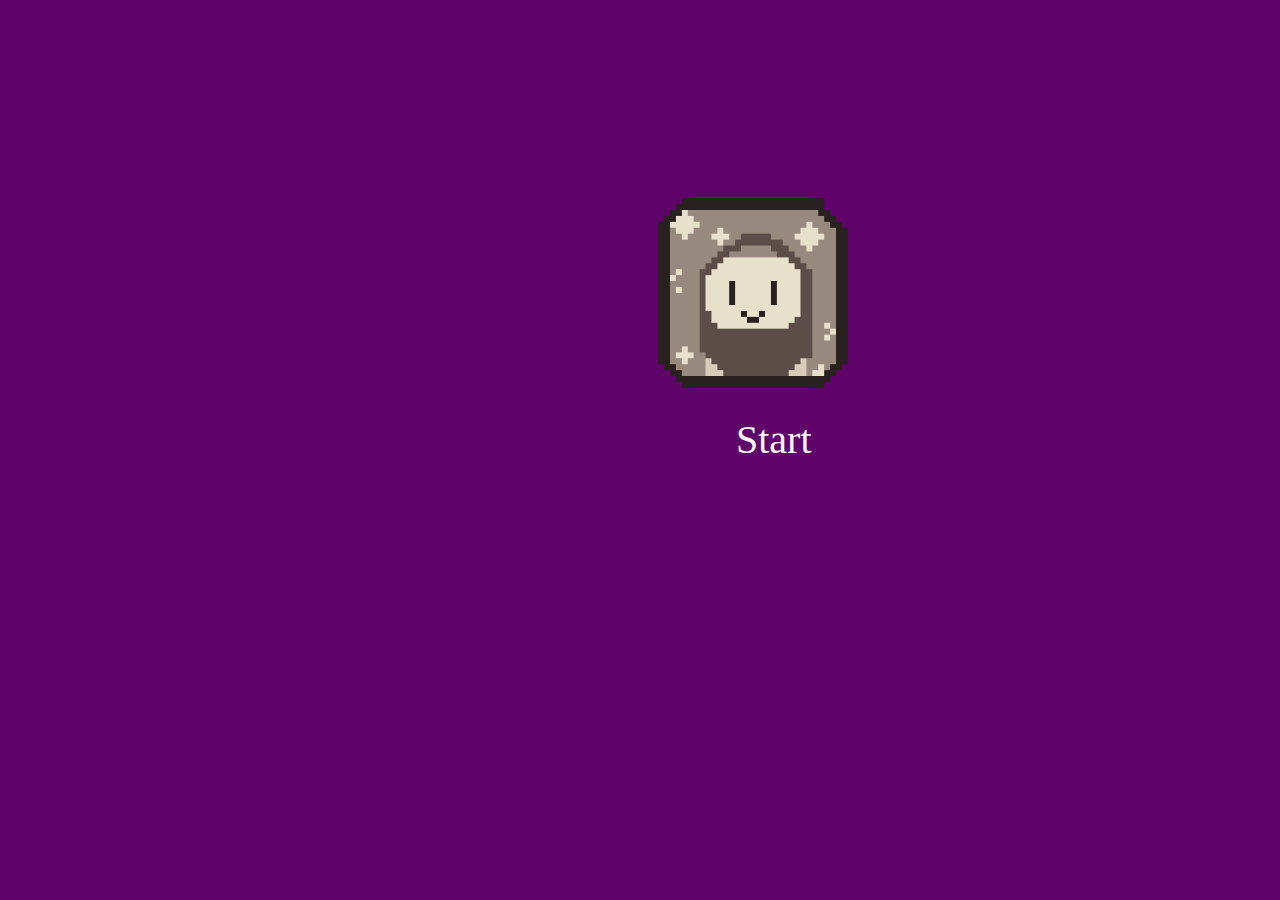
<file: Index.html>
<!doctype html>
<html>
<head>
<meta charset="utf-8">
<title>Nuha Portfolio</title>
<link href="css/Index_style.css" rel="stylesheet" type="text/css">
</head>

<body>
<img src="Pictures/Icon/Icon_Profile.png" alt="Icon">
<ul><a href="MainBench.html">Start</a></ul>
</body>
</html>
</file>
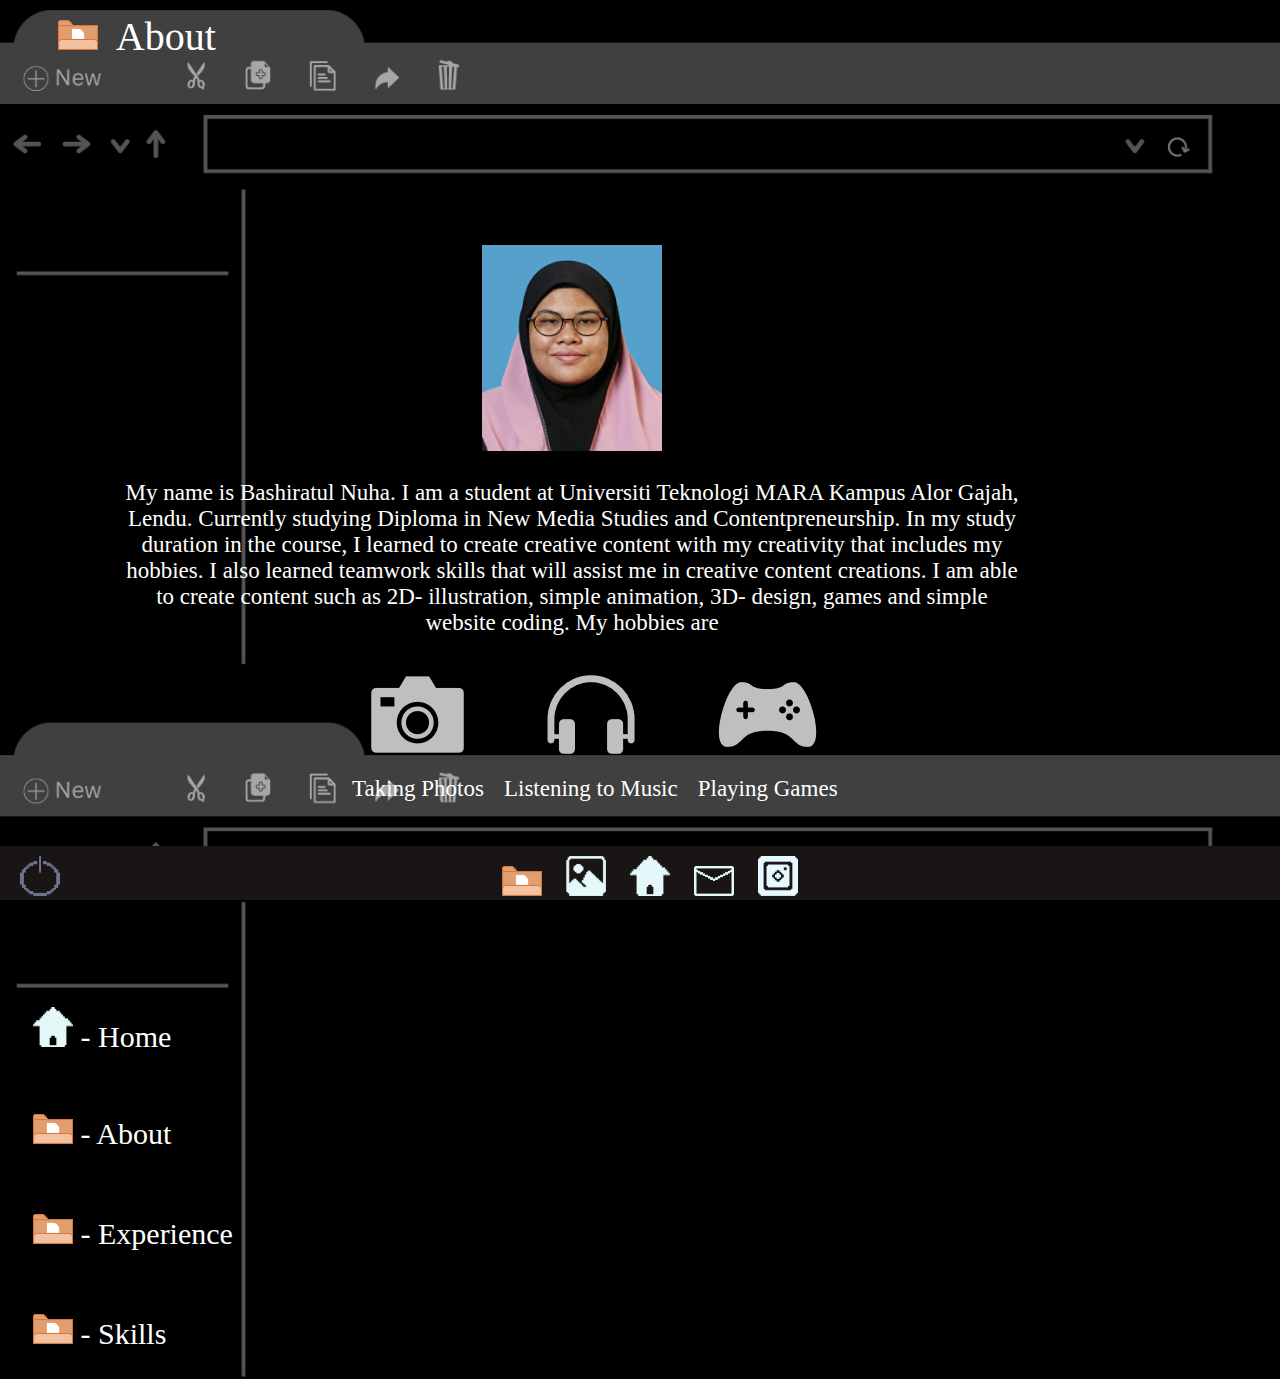
<file: About.html>
<!doctype html>
<html>
<head>
<meta charset="utf-8">
<title>Nuha Portfolio</title>
<link href="css/About_style.css" rel="stylesheet" type="text/css">
</head>

<body>
<div id="Icon">
	<img src="Pictures/Icon/File.png" alt="icon"> About
</div>
	
<div id="content">
	<div id="Passport">
	<img src="Pictures/Gallery/passport.jpg" alt="photo" style="width: 180px"> 
	</div>
	<h3>My name is Bashiratul Nuha. I am a student at Universiti Teknologi MARA Kampus Alor Gajah, Lendu. Currently studying Diploma in New Media Studies and Contentpreneurship. In my study duration in the course, I learned to create creative content with my creativity that includes my hobbies. I also learned teamwork skills that will assist me in creative content creations. I am able to create content such as 2D- illustration, simple animation, 3D- design, games and simple website coding. My hobbies are
	</h3>
	<div class="icon-container">
  <div class="icon">
    <!-- Icon 1 -->
    <img src="Pictures/Icon/Camera.png" alt="Icon 1">
    <span class="text">Taking Photos</span>
  </div>
  <div class="icon">
    <!-- Icon 2 -->
    <img src="Pictures/Icon/Headphone.png" alt="Icon 2">
    <span class="text">Listening to Music</span>
  </div>
  <div class="icon">
    <!-- Icon 3 -->
    <img src="Pictures/Icon/Controller.png" alt="Icon 3">
    <span class="text">Playing Games</span>
  </div>
</div>
</div>
	
<div id="Sidenavhome">
	<a href="MainBench.html"><img src="Pictures/Icon/Icon_Home.png" alt="Home"> - Home</a>
</div>
	
<div id="Sidenavfile">
	<a href="About.html"><img src="Pictures/Icon/File.png" alt="About"> - About</a>
	<a href="Experience.html"><img src="Pictures/Icon/File.png" alt="Experiences"> - Experience</a>
	<a href="Skills.html"><img src="Pictures/Icon/File.png" alt="Skills"> - Skills</a>
</div>
	
<div id="Bottomnav">
	
<div class="Center">
<a href="About.html"><img src="Pictures/Icon/File.png" alt="About"></a>
<a href="Gallery.html"><img src="Pictures/Icon/Gallery.png" alt="Gallery"></a>
<a href="MainBench.html"><img src="Pictures/Icon/Icon_Home.png" alt="Home"></a>
<a href="Contact.html"><img src="Pictures/Icon/Wallpaper_Email.png" alt="Contact" style="height:10%"></a>
<a href="https://www.instagram.com/nuha_blank/"><img src="Pictures/Icon/Icon_Social Media.png" alt="Social Media"></a>
</div>
	
<div id="Poweroff">
<a href="index.html"><img src="Pictures/Icon/Icon_Power.png" alt="Off"></a>
	
</div>
</div>
</body>
</html>
</file>
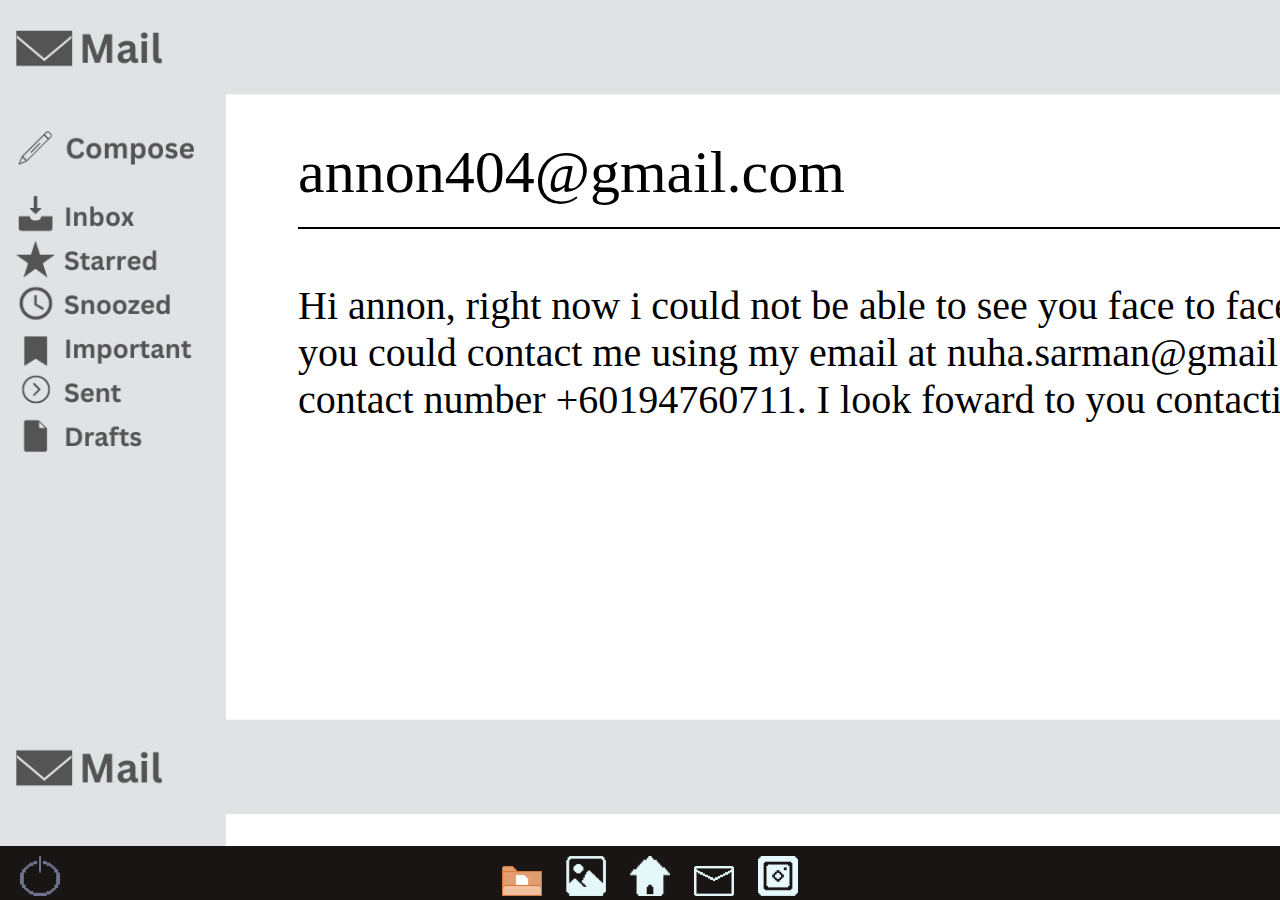
<file: Contact.html>
<!doctype html>
<html>
<head>
<meta charset="utf-8">
<title>Nuha Portfolio</title>
<link href="css/Contact_style.css" rel="stylesheet" type="text/css">
</head>

<body>
	
<div id="content">
<h1>annon404@gmail.com</h1>
<h4>Hi annon, right now i could not be able to see you face to face. However, you could contact me using my email at nuha.sarman@gmail.com or my contact number +60194760711. I look foward to you contacting me </h4>
</div>
	
<div id="Bottomnav">
	
<div class="Center">
<a href="About.html"><img src="Pictures/Icon/File.png" alt="About"></a>
<a href="Gallery.html"><img src="Pictures/Icon/Gallery.png" alt="Gallery"></a>
<a href="MainBench.html"><img src="Pictures/Icon/Icon_Home.png" alt="Home"></a>
<a href="Contact.html"><img src="Pictures/Icon/Wallpaper_Email.png" alt="Contact" style="height:10%"></a>
<a href="https://www.instagram.com/nuha_blank/"><img src="Pictures/Icon/Icon_Social Media.png" alt="Social Media"></a>
</div>
	
<div id="Poweroff">
<a href="index.html"><img src="Pictures/Icon/Icon_Power.png" alt="Off"></a>
	
</div>
</div>
</body>
</html>
</file>
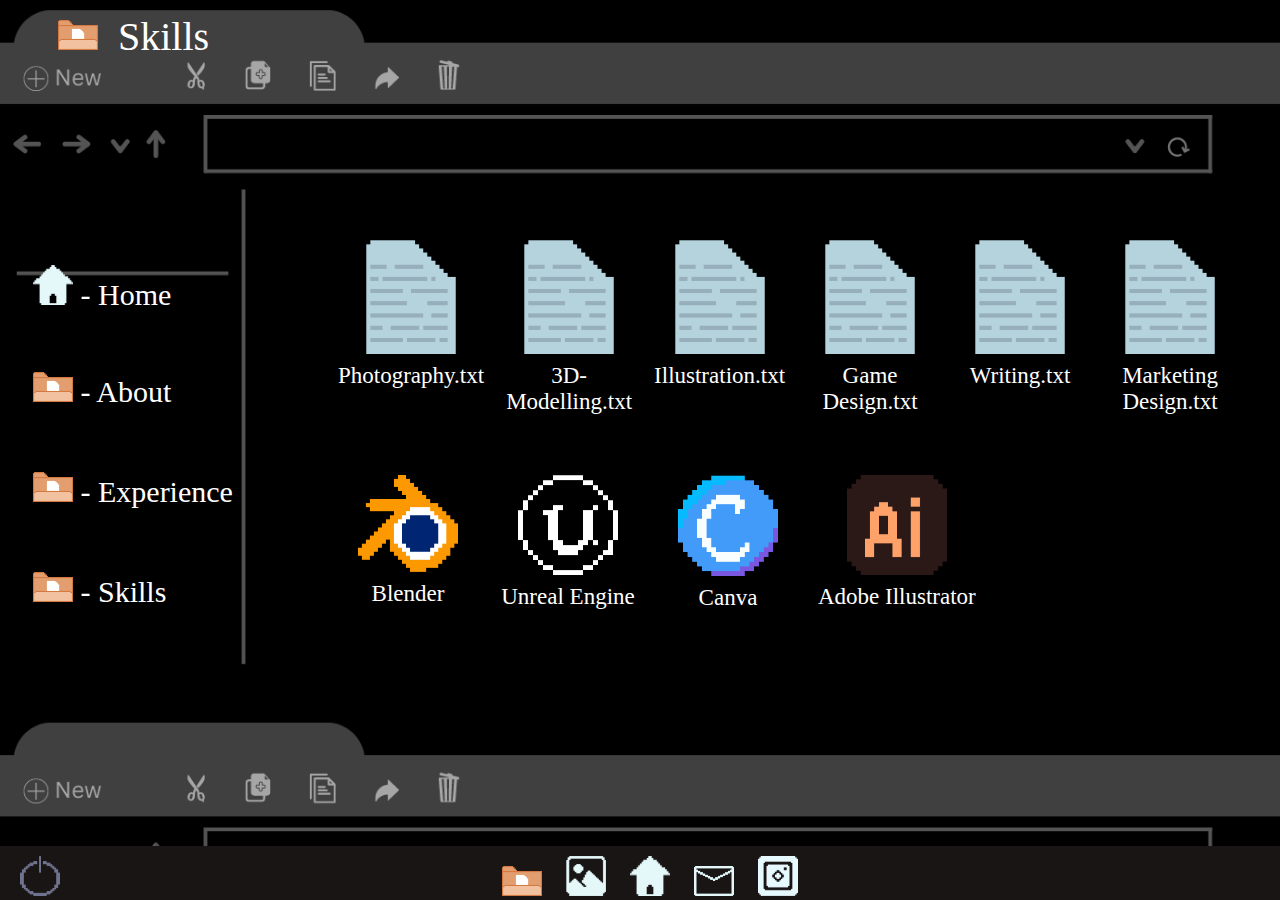
<file: Skills.html>
<!doctype html>
<html>
<head>
<meta charset="utf-8">
<title>Nuha Portfolio</title>
<link href="css/Skills_style.css" rel="stylesheet" type="text/css">
</head>

<body>
<div id="Icon">
	<img src="Pictures/Icon/File.png" alt="icon"> Skills
</div>

<div id="Sidenavhome">
	<a href="MainBench.html"><img src="Pictures/Icon/Icon_Home.png" alt="Home"> - Home</a>
</div>
	
<div id="Sidenavfile">
	<a href="About.html"><img src="Pictures/Icon/File.png" alt="About"> - About</a>
	<a href="Experience.html"><img src="Pictures/Icon/File.png" alt="Experiences"> - Experience</a>
	<a href="Skills.html"><img src="Pictures/Icon/File.png" alt="Skills"> - Skills</a>
</div>
	
<div id="content1">
	<div class="icon-container">
  <div class="icon">
    <!-- Icon 1 -->
    <img src="Pictures/Icon/Note.png" alt="Icon 1">
    <span class="text">Photography.txt</span>
  </div>
  <div class="icon">
    <!-- Icon 2 -->
    <img src="Pictures/Icon/Note.png" alt="Icon 2">
    <span class="text">3D-Modelling.txt</span>
  </div>
  <div class="icon">
    <!-- Icon 3 -->
    <img src="Pictures/Icon/Note.png" alt="Icon 3">
    <span class="text">Illustration.txt</span>
  </div>
<div class="icon">
    <!-- Icon 1 -->
    <img src="Pictures/Icon/Note.png" alt="Icon 1">
    <span class="text">Game Design.txt</span>
  </div>
  <div class="icon">
    <!-- Icon 2 -->
    <img src="Pictures/Icon/Note.png" alt="Icon 2">
    <span class="text">Writing.txt</span>
  </div>
  <div class="icon">
    <!-- Icon 3 -->
    <img src="Pictures/Icon/Note.png" alt="Icon 3">
    <span class="text">Marketing Design.txt</span>
  </div>
</div>
</div>

<div id="content2">
	<div class="icon-container">
  <div class="icon">
    <!-- Icon 1 -->
    <img src="Pictures/Icon/Blender.png" alt="Icon 1">
    <span class="text">Blender</span>
  </div>
  <div class="icon">
    <!-- Icon 2 -->
    <img src="Pictures/Icon/Unreal engine.png" alt="Icon 2">
    <span class="text">Unreal Engine</span>
  </div>
  <div class="icon">
    <!-- Icon 3 -->
    <img src="Pictures/Icon/Canva.png" alt="Icon 3">
    <span class="text">Canva</span>
  </div>
<div class="icon">
    <!-- Icon 1 -->
    <img src="Pictures/Icon/AI.png" alt="Icon 1">
    <span class="text">Adobe Illustrator</span>
  </div>
</div>
</div>
	
<div id="Bottomnav">
	
<div class="Center">
<a href="About.html"><img src="Pictures/Icon/File.png" alt="About"></a>
<a href="Gallery.html"><img src="Pictures/Icon/Gallery.png" alt="Gallery"></a>
<a href="MainBench.html"><img src="Pictures/Icon/Icon_Home.png" alt="Home"></a>
<a href="Contact.html"><img src="Pictures/Icon/Wallpaper_Email.png" alt="Contact" style="height:10%"></a>
<a href="https://www.instagram.com/nuha_blank/"><img src="Pictures/Icon/Icon_Social Media.png" alt="Social Media"></a>
</div>
<div id="Poweroff">
<a href="index.html"><img src="Pictures/Icon/Icon_Power.png" alt="Off"></a>
	
</div>
</div>
</body>
</html>
</file>
<file: css/Index_style.css>
@charset "utf-8";
/* CSS Document */

html, body {background:#5F036B; font-size:10px; }

img {padding-top: 190px; margin-left: 650px;margin-bottom:20px; width: 15%;}

a {	color:#F5F5F5; 
	font-size: 40px; 
	font-style:normal; 
	margin-left: 688px;
	font-family:"rainyhearts";
	font-weight: normal;
	line-height: 100%; 
	text-indent: 0;
	text-decoration: none;
	text-align: left;}
</file>
<file: css/About_style.css>
@charset "utf-8";
/* CSS Document */
html {background:url("../Pictures/Wallpaper/Folder.png"); background-size: 99%;}

#Icon img {width: 40px; height: 40px;margin-right: 10px;}
#Icon     {font-family:"rainyhearts";
		    font-size:40px;
		    font-weight: normal;
			font-style: normal;
			text-indent:0;
			text-decoration: none;
			text-align: left;
			color: white;
			margin-left: 50px; margin-top: 10px;}


#Sidenavhome a{float: left;
			font-family:"rainyhearts";
		    font-size:30px;
		    font-weight: normal;
			font-style: normal;
			text-indent:0;
			text-decoration: none;
			text-align: left;
			color: white;
			margin: 25px;
			padding-top: 180px;}
#Sidenavhome img {width:40px ;height: 40px;}

#Sidenavfile  {width: 100px;height: 100px;}
#Sidenavfile a{float: left;
			font-family:"rainyhearts";
		    font-size:30px;
		    font-weight: normal;
			font-style: normal;
			text-indent:0;
			text-decoration: none;
			text-align: left;
			color: white;
			margin: 25px;
			width: 200px;
   			height: 50px;}
#Sidenavfile img {width:40px ;height: 40px;}

#content	{float: right;padding-right: 250px; margin-top:185px;font-family:"rainyhearts";
		    font-size:23px;color: white; text-align: center;flex-direction: column;}
#content h3 {width: 900px;font-family:"rainyhearts";
		    font-size:23px;
		    font-weight: normal;
			font-style: normal;
			text-indent:0;
			text-decoration: none;
			text-align: center;
			color: white;
			}



#Bottomnav 			{float:none;position: fixed;bottom: 0;width: 100%;background:#1A1515;margin-left: -8px;}
#Bottomnav img 		{height: 40px;width: 40px;margin-left: 20px; margin-top:10px;}


.Center			 {float: none;position: absolute;top: 50%;left: 50%;transform: translate(-50%, -50%);}
.Poweroff		 {float:left;}
.Bottomnav		 {background-color: #333;overflow: hidden;position: fixed;bottom: 0;width: 100%;}

.icon-container {
  display: flex;
margin-left:220px; }

.icon {
  text-align: center;
  margin: 0 10px;
}

.text {
  display: block;
}
</file>
<file: css/Contact_style.css>
@charset "utf-8";
/* CSS Document */

html {background: url("../Pictures/Wallpaper/Mail.png"); background-size: 100%;}

h1 {font-family:"rainyhearts";
		    font-size:60px;
		    font-weight: normal;
			font-style: normal;
			text-indent:0;
			text-decoration: none;
			text-align: left;
			color: black;
			border-bottom: #000000 2px solid; 
			padding-bottom: 20px; }

h4 {font-family:"rainyhearts";
		    font-size:40px;
		    font-weight: normal;
			font-style: normal;
			text-indent:0;
			text-decoration: none;
			text-align: left;
			color: black;}

#content {width: 1200px; float: left;padding-top: 90px; padding-left: 290px;}


#Bottomnav 			{float:none;position: fixed;bottom: 0;width: 100%;background:#1A1515;margin-left: -8px;}
#Bottomnav img 		{height: 40px;width: 40px;margin-left: 20px; margin-top:10px;}


.Center			 {float: none;position: absolute;top: 50%;left: 50%;transform: translate(-50%, -50%);}
.Poweroff		 {float:left;}
.Bottomnav		 {background-color: #333;overflow: hidden;position: fixed;bottom: 0;width: 100%;}
</file>
<file: css/Skills_style.css>
@charset "utf-8";
/* CSS Document */

html {background:url("../Pictures/Wallpaper/Folder.png"); background-size: 99%;}

#Icon img {width: 40px; height: 40px;margin-right: 10px;}
#Icon     {font-family:"rainyhearts";
		    font-size:40px;
		    font-weight: normal;
			font-style: normal;
			text-indent:0;
			text-decoration: none;
			text-align: left;
			color: white;
			margin-left: 50px; margin-top: 10px;}


#Sidenavhome a{float: left;
			font-family:"rainyhearts";
		    font-size:30px;
		    font-weight: normal;
			font-style: normal;
			text-indent:0;
			text-decoration: none;
			text-align: left;
			color: white;
			margin: 25px;
			padding-top: 180px;}
#Sidenavhome img {width:40px ;height: 40px;}

#Sidenavfile  {width: 100px;height: 100px;}
#Sidenavfile a{float: left;
			font-family:"rainyhearts";
		    font-size:30px;
		    font-weight: normal;
			font-style: normal;
			text-indent:0;
			text-decoration: none;
			text-align: left;
			color: white;
			margin: 25px;
			width: 200px;
   			height: 50px;}
#Sidenavfile img {width:40px ;height: 40px;}



#Bottomnav 			{float:none;position: fixed;bottom: 0;width: 100%;background:#1A1515;margin-left: -8px;}
#Bottomnav img 		{height: 40px;width: 40px;margin-left: 20px; margin-top:10px;}

#content1		{ width: 900px; padding-left: 100px;}
#content1 img   {width: 90px; padding:80px 20px 5px 20px;}
#content2		{ width: 900px; padding-left: 100px;}
#content2 img   {width: 100px; padding:60px 20px 5px 20px;}

.Center			 {float: none;position: absolute;top: 50%;left: 50%;transform: translate(-50%, -50%);}
.Poweroff		 {float:left;}
.Bottomnav		 {background-color: #333;overflow: hidden;position: fixed;bottom: 0;width: 100%;}

.icon-container {
  display: flex;
margin-left:220px; }

.icon {
  text-align: center;
  margin: 0 10px;
}

.text {
  display: block;
	font-family:"rainyhearts";
		    font-size:23px;
		    font-weight: normal;
			font-style: normal;
			color: white;
}
</file>
